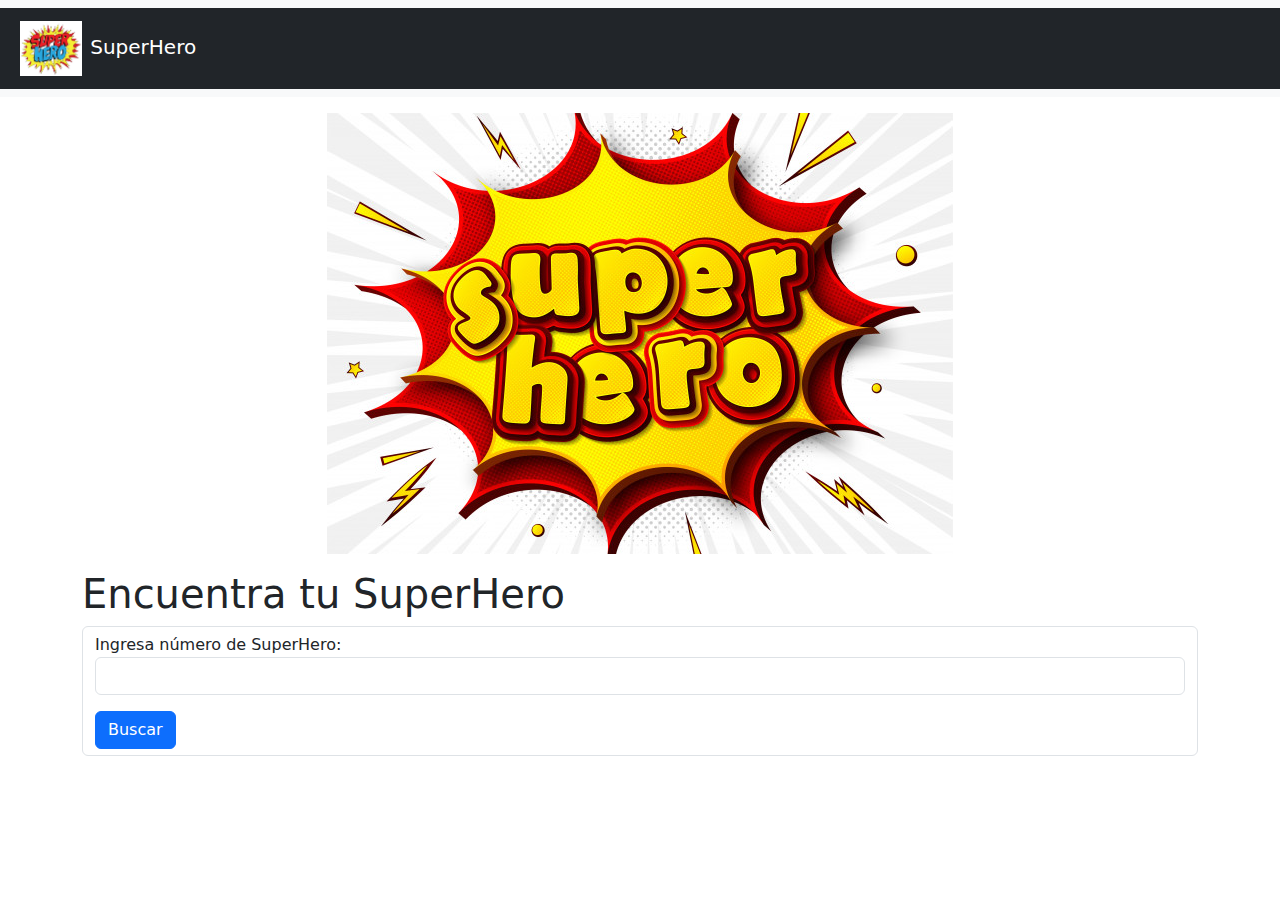
<file: index.html>
<!doctype html>
<html lang="en">
  <head>
    <meta charset="utf-8">
    <meta name="viewport" content="width=device-width, initial-scale=1">
    <title>SUPERHERO</title>
    <!--CDN Bootstrap-->
    <link href="https://cdn.jsdelivr.net/npm/bootstrap@5.3.3/dist/css/bootstrap.min.css" rel="stylesheet" integrity="sha384-QWTKZyjpPEjISv5WaRU9OFeRpok6YctnYmDr5pNlyT2bRjXh0JMhjY6hW+ALEwIH" crossorigin="anonymous">

    <!--CDN jQuery-->
    <script src="https://code.jquery.com/jquery-3.7.1.js" integrity="sha256-eKhayi8LEQwp4NKxN+CfCh+3qOVUtJn3QNZ0TciWLP4=" crossorigin="anonymous"></script>
    <!--CSS-->
    <link rel="stylesheet" href="./assets/css/style.css">
  </head>
  <body>

    <!--BARRA DE NAVEGACIÓN-->
    <nav class="navbar bg-body-tertiary">
      <div class="container-fluid bg-dark">
        <a class="navbar-brand text-white" href="#">
          <img src="./assets/img/sh2.jpg" alt="SuperHero image" class="m-2" id="logo">SuperHero</a>
      </div>
    </nav>


    <main class="m-3">
      <header class="text-center">
        <img src="./assets/img/sh1.jpg" alt="">
      </header>
    </main>

    <section class="container">
      <h1>Encuentra tu SuperHero</h1>
      <!--FORMULARIO-->
      <form id="form">
        <div class="form-control">
          <label for="idHero">Ingresa número de SuperHero:</label>
          <input type="text" name="" id="idHero" class="form-control">
          <button type="submit" class="btn btn-primary mt-3">Buscar</button>
        </div>
      </form>
    </section>

    <section class="container row mt-4">
      <div class="col-md-6" id="resultado"></div>
      <div id="chartContainer" class="col-12 col-sm-12 col-md-6 col-lg-6 col-xl-6"></div>
    </section>



    <script src="https://cdn.jsdelivr.net/npm/bootstrap@5.3.3/dist/js/bootstrap.bundle.min.js" integrity="sha384-YvpcrYf0tY3lHB60NNkmXc5s9fDVZLESaAA55NDzOxhy9GkcIdslK1eN7N6jIeHz" crossorigin="anonymous"></script>

    <!--CANVAS-->
    <script src="https://canvasjs.com/assets/script/jquery.canvasjs.min.js"></script>

    <!--Archivo JS-->
    <script src="./assets/js/script.js"></script>
  </body>
</html>
</file>
<file: assets/css/style.css>
*{
    margin: 0px;
    padding: 0px;
}
#logo{
    width: 10%;
    height: 10%;
}
</file>
